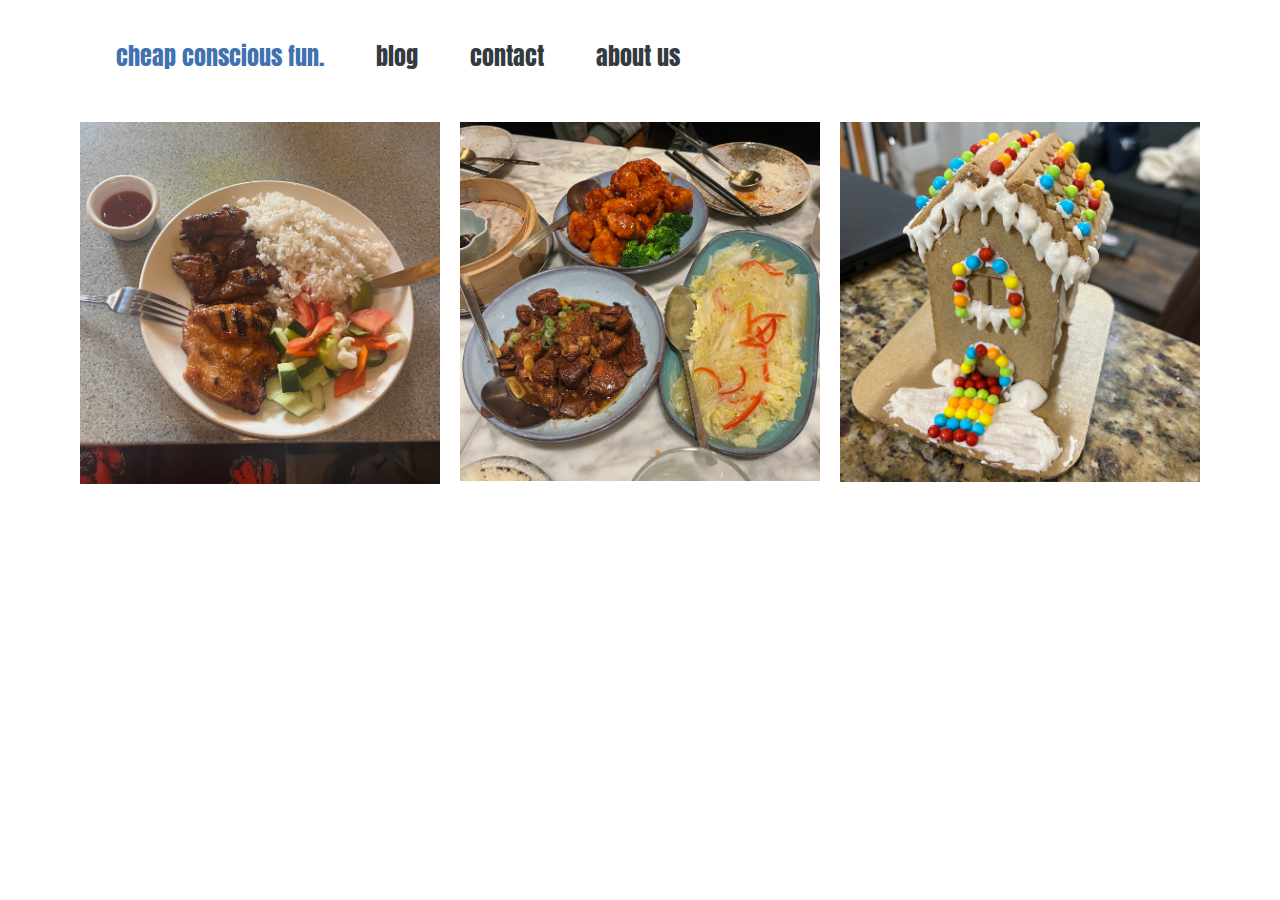
<file: index.html>
<!DOCTYPE html>
<html lang="en">
  <head>
    <meta charset="UTF-8">
    <meta name="viewport" content="width=device-width, initial-scale=1.0">
    <meta http-equiv="X-UA-Compatible" content="ie=edge">

    <title>Cheap Conscious Fun</title>

    <link rel="stylesheet" href="./public/css/style.css">
    <link rel="icon" href="./public/img/ccf.png" type="image/x-icon">
    <link rel="stylesheet" href="https://stackpath.bootstrapcdn.com/bootstrap/4.2.1/css/bootstrap.min.css">
    <link href='https://fonts.googleapis.com/css?family=Open Sans' rel='stylesheet'>
    <link href='https://fonts.googleapis.com/css?family=Anton' rel='stylesheet'>
  </head>

  <body style="font-family: 'Open Sans';">
  <!-- <body style="font-family: 'Anton'"> -->

    <main>
      <div class="container">

        <div class="row" style="padding: 20px;">
          <div class="topnav">
            <a class="active ccf" href="index.html">cheap conscious fun.</a>
            <a href="placeholder.html">blog</a>
            <a href="placeholder.html">contact</a>
            <a href="placeholder.html">about us</a>
          </div>
        </div>

        <div class="row main-content">

          <div class="col-md-4">
            <div class="row post">
              <img src="./public/img/20231028_malaysia_grill.jpg" alt="20231028_malaysia_grill" class="home-main-img">
              <div class="overlay">
                <div class="overlay-text">oct 28, 2023 <br> malaysia grill!</div>
              </div>
            </div>
          </div>

          <div class="col-md-4">
            <div class="row post">
              <img src="./public/img/20231102_atlas_kitchen.jpg" alt="20231102_atlas_kitchen" class="home-main-img">
              <div class="overlay">
                <div class="overlay-text">nov 2, 2023 <br> atlas kitchen!</div>
              </div>
            </div>
          </div>

          <div class="col-md-4">
            <div class="row post">
              <img src="./public/img/20231103_gingerbread_house.jpg" alt="20231103_gingerbread_house" class="home-main-img">
              <div class="overlay">
                <div class="overlay-text">nov 3, 2023 <br> duane reade mini gingerbread house!</div>
              </div>
            </div>
          </div>


        </div>
      </div>
        
    </main>
  </body>

</html>
</file>
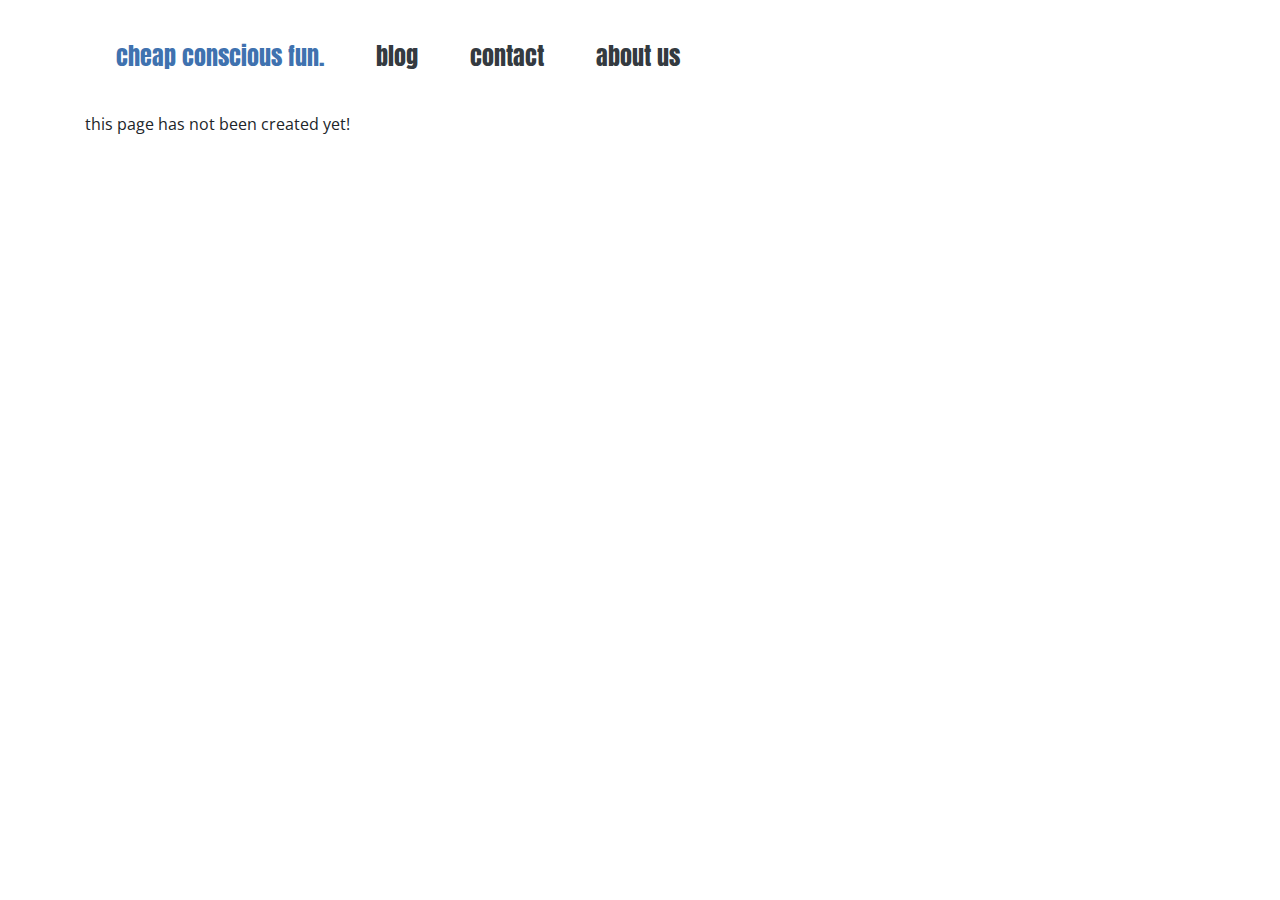
<file: placeholder.html>
<!DOCTYPE html>
<html lang="en">
  <head>
    <meta charset="UTF-8">
    <meta name="viewport" content="width=device-width, initial-scale=1.0">
    <meta http-equiv="X-UA-Compatible" content="ie=edge">

    <title>Cheap Conscious Fun</title>

    <link rel="stylesheet" href="./public/css/style.css">
    <link rel="icon" href="./public/img/ccf.png" type="image/x-icon">
    <link rel="stylesheet" href="https://stackpath.bootstrapcdn.com/bootstrap/4.2.1/css/bootstrap.min.css">
    <link href='https://fonts.googleapis.com/css?family=Open Sans' rel='stylesheet'>
    <link href='https://fonts.googleapis.com/css?family=Anton' rel='stylesheet'>
  </head>

  <body style="font-family: 'Open Sans';">
  <!-- <body style="font-family: 'Anton'"> -->

    <main>
      <div class="container">

        <div class="row" style="padding: 20px;">
          <div class="topnav">
            <a class="active ccf" href="index.html">cheap conscious fun.</a>
            <a href="#blog">blog</a>
            <a href="#contact">contact</a>
            <a href="#about">about us</a>
          </div>
        </div>

        this page has not been created yet!

      </div>
        
    </main>
  </body>

</html>
</file>
<file: public/css/style.css>
/* color scheme */

:root {
    --dark: #112D4E;
    --medium: #3F72AF;
    --light: #DBE2EF;
    --lightest: #F9F7F7;
    --white: #ffffff;
}


/* homepage */

.home-main-img{
    width: 100%;
    /* border-radius: 5px;
    border: solid var(--dark); */
}

.ccf{
    font-family: 'Anton';
    color: var(--dark);
}

.post{
    padding: 10px;
}

h1{
    text-align: center;
    margin: auto;
    font-weight: bold;
}

/* text overlay image */

.overlay {
    position: absolute;
    bottom: 100%;
    left: 0;
    right: 0;
    background-color: #3f71afc0;
    overflow: hidden;
    width: 100%;
    height:0;
    transition: .8s ease;
  }
  
.post:hover .overlay{
    bottom: 0;
    height: 100%;
}

.overlay-text{
    color: var(--white);
    font-size: 20px;
    position: absolute;
    top: 50%;
    left: 50%;
    -webkit-transform: translate(-50%, -50%);
    -ms-transform: translate(-50%, -50%);
    transform: translate(-50%, -50%);
    text-align: center;
}

/* top navigation */

.topnav {
    overflow: hidden;
    font-family: 'Anton';
    font-size: 24px;
  }

.topnav a {
    float: left;
    color: var(--dark);
    text-align: center;
    padding: 18px 26px;
    text-decoration: none;
  }

.topnav a:hover {
background-color: var(--light);
color: var(--dark);
}

.topnav a.active {
color: var(--medium);
}
</file>
